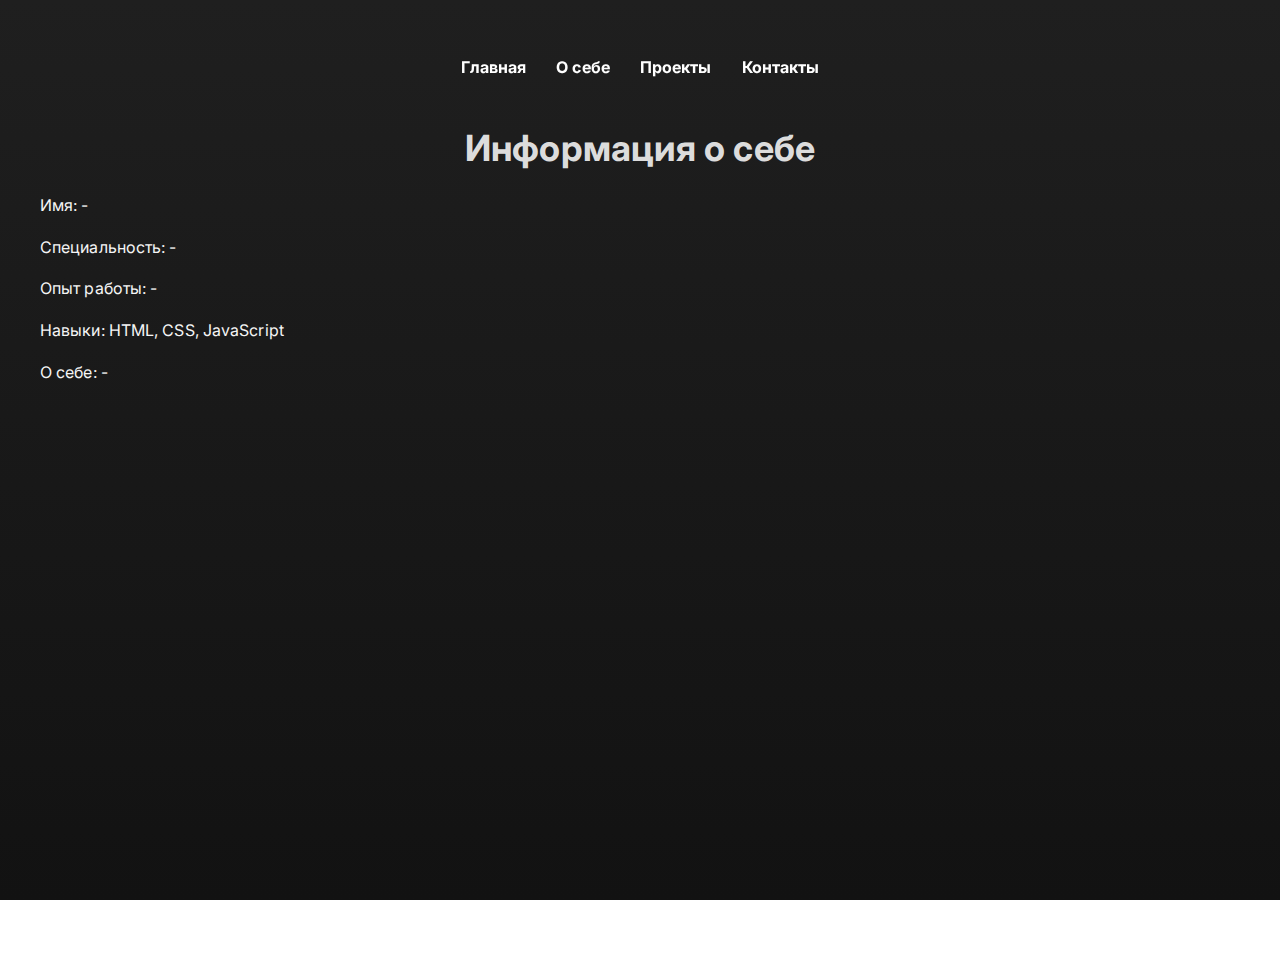
<file: about.html>
<!DOCTYPE html>
<html lang="ru">
	<head>
		<meta charset="UTF-8" />
		<meta name="viewport" content="width=device-width, initial-scale=1.0" />
		<link rel="icon" href="favicon.ico" type="image/x-icon" />
		<link rel="stylesheet" href="css/styles.css" />
		<link rel="preconnect" href="https://fonts.googleapis.com" />
		<link rel="preconnect" href="https://fonts.gstatic.com" crossorigin />
		<link
			href="https://fonts.googleapis.com/css2?family=Inter:wght@400;600&display=swap"
			rel="stylesheet"
		/>
		<title>О себе</title>
	</head>
	<body>
		<header>
			<nav class="navbar">
				<a href="index.html">Главная</a>
				<a href="about.html">О себе</a>
				<a href="projects.html">Проекты</a>
				<a href="contacts.html">Контакты</a>
			</nav>
		</header>
		<div class="profile">
			<div class="text-block">
				<h1>Информация о себе</h1>
				<p>Имя: -</p>
				<p>Специальность: -</p>
				<p>Опыт работы: -</p>
				<p>Навыки: HTML, CSS, JavaScript</p>
				<p>О себе: -</p>
			</div>
		</div>
		<script src="js/script.js" defer></script>
	</body>
</html>
</file>
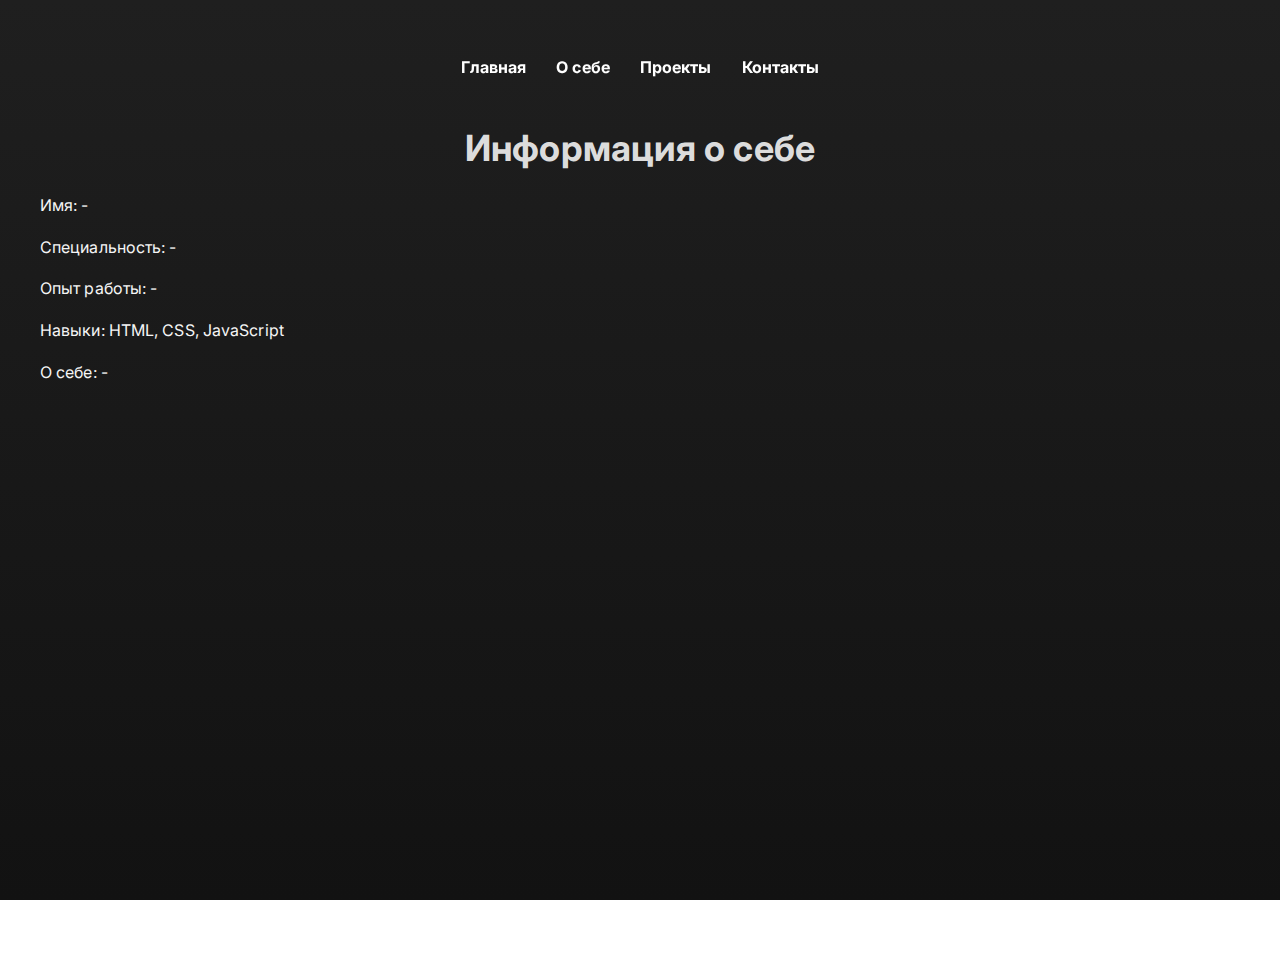
<file: html/about.html>
<!DOCTYPE html>
<html lang="ru">
	<head>
		<meta charset="UTF-8" />
		<meta name="viewport" content="width=device-width, initial-scale=1.0" />
		<link rel="icon" href="/favicon.ico" type="image/x-icon" />
		<link rel="stylesheet" href="/css/styles.css" />
		<link rel="preconnect" href="https://fonts.googleapis.com" />
		<link rel="preconnect" href="https://fonts.gstatic.com" crossorigin />
		<link href="https://fonts.googleapis.com/css2?family=Inter:wght@400;600&display=swap"
    rel="stylesheet">
		<title>О себе</title>
	</head>
	<body>
		<header>
			<nav class="navbar">
				<a href="/index.html">Главная</a>
				<a href="/html/about.html">О себе</a>
				<a href="/html/projects.html">Проекты</a>
				<a href="/html/contacts.html">Контакты</a>
			</nav>
		</header>
		<div class="profile">
			<div class="text-block">
				<h1>Информация о себе</h1>
				<p>Имя: -</p>
				<p>Специальность: -</p>
				<p>Опыт работы: -</p>
				<p>Навыки: HTML, CSS, JavaScript</p>
				<p>
					О себе: -
				</p>
			</div>
			<script src="/js/script.js" defer></script>
	</body>
</html>
</file>
<file: css/styles.css>
body {
	line-height: 1.6;
	letter-spacing: 0.1px;
	-webkit-font-smoothing: antialiased;
	margin: 0;
	min-height: 100vh;
	background: linear-gradient(0deg, #121212, #1f1f1f);
	background-repeat: no-repeat;
	background-attachment: fixed;
	color: #f5f5f5;
	font-family: 'Inter', sans-serif;
	padding: 40px;
	opacity: 0;
	transition: opacity 0.5s ease-in;
}

body.loaded {
	opacity: 1;
}

.navbar {
	padding: 15px 30px;
	display: flex;
	justify-content: center;
	gap: 30px;
	position: sticky;
	top: 0;
	z-index: 1000;
}

.navbar a {
	color: #ffffff;
	text-decoration: none;
	font-weight: bold;
	transition: color 0.3s ease;
}

.navbar a:hover {
	color: #c0e0ff;
}

h1 {
	font-size: 36px;
	margin-bottom: 10px;
	color: #dcdcdc;
	text-align: center;
}

h2 {
	margin-bottom: 10px;
	color: #dcdcdc;
}

ul {
	list-style-type: none;
	padding: 0;
}

li {
	margin: 5px 0;
}

a {
	color: #86afec;
	text-decoration: none;
	transition: color 0.3s ease;
}

a:hover {
	color: #c0e0ff;
}

button {
	background-color: #121212;
	color: white;
	border: none;
	padding: 10px 15px;
	border-radius: 4px;
	cursor: pointer;
	transition: background-color 0.3s ease;
}

button:hover {
	background-color: #2a2a2a;
}
</file>
